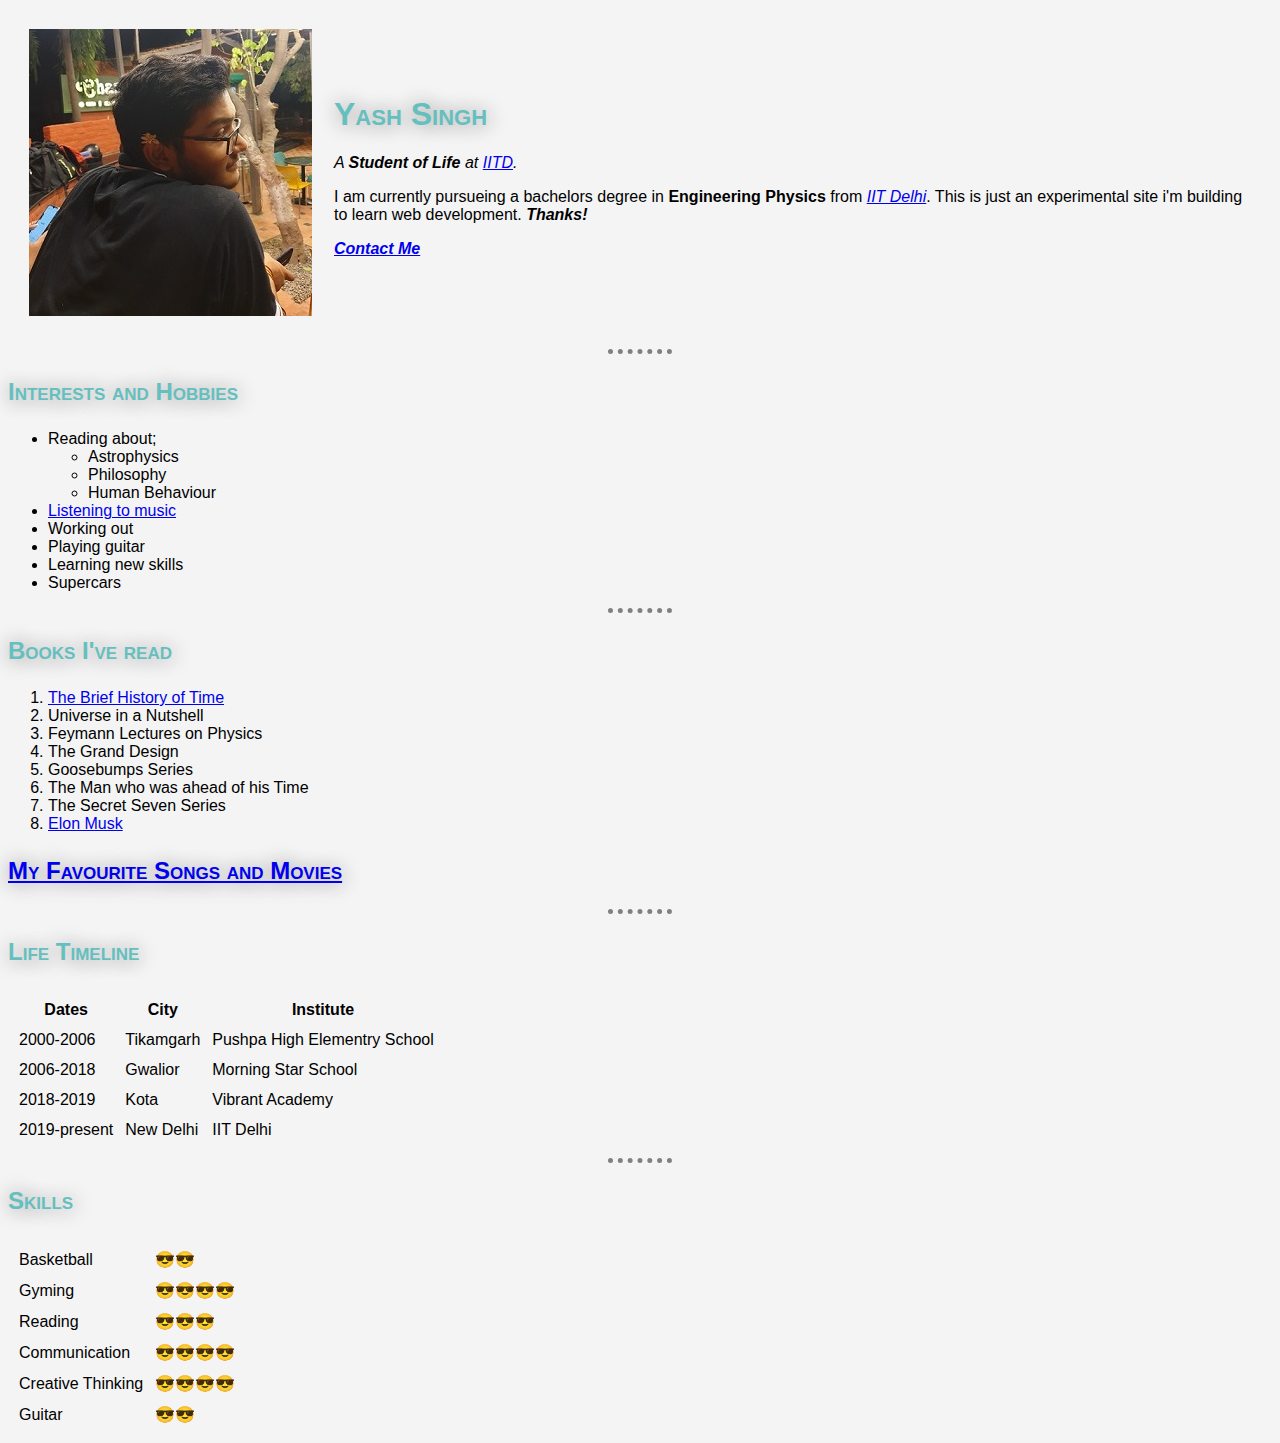
<file: index.html>
<!DOCTYPE html>
<html lang="en" dir="ltr">

<head>
  <meta charset="utf-8">
  <meta name='description' content='This page is about me and my interests and my hobbies and just that.'>
  <title>😎 Yash's personal Site 😎</title>
 <link rel="stylesheet" href="CSS/styles.css">
</head>

<body>

</body>
  <table cellspacing='20'>
    <tr>
      <td><img src="images/profile.jpg" alt="Yash Singh (IITD)"></td>
      <td>
        <h1>Yash Singh</h1>
        <p> <em>A <strong>Student of Life</strong> at <a href="http://www.iitd.ac.in/">IITD</a>.</em></p>
        <p>I am currently pursueing a bachelors degree in <strong>Engineering Physics</strong> from <em><a href="http://www.iitd.ac.in/">IIT Delhi</a></em>.
          This is just an experimental site i'm building to learn web development. <strong><em>Thanks!</em></strong></p>
        <p><em><strong><a href="Contact.html">Contact Me</a></strong></em></p>
      </td>
    </tr>
  </table>



  <hr noshade>
  <h3><strong>Interests and Hobbies</strong></h3>
  <ul>
    <li>Reading about;
      <ul>
        <li>Astrophysics</li>
        <li>Philosophy</li>
        <li>Human Behaviour</li>
      </ul>
    </li>
    <li><a href="https://www.youtube.com/watch?v=HS1OLc1WWnY&list=RDHS1OLc1WWnY&start_radio=1">Listening to music</a></li>
    <li>Working out</li>
    <li>Playing guitar</li>
    <li>Learning new skills</li>
    <li>Supercars</li>
  </ul>
  <hr>
  <h3>Books I've read</h3>
  <ol>
    <li><a href="http://www.hawking.org.uk/">The Brief History of Time</a></li>
    <li>Universe in a Nutshell</li>
    <li>Feymann Lectures on Physics</li>
    <li>The Grand Design</li>
    <li>Goosebumps Series</li>
    <li>The Man who was ahead of his Time</li>
    <li>The Secret Seven Series</li>
    <li><a href="https://en.wikipedia.org/wiki/Elon_Musk">Elon Musk</a></li>
  </ol>
  <h3><a href="Fav. Songs&Movies.html">My Favourite Songs and Movies</a></h3>
  <hr>
  <h3><strong>Life Timeline</strong></h3>
  <table cellspacing='10'>
    <thead>
      <tr>
        <th>Dates</th>
        <th>City</th>
        <th>Institute</th>
      </tr>
    </thead>
    <tr>
      <td>2000-2006</td>
      <td>Tikamgarh</td>
      <td>Pushpa High Elementry School</td>
    </tr>
    <tr>
      <td>2006-2018</td>
      <td>Gwalior</td>
      <td>Morning Star School</td>
    </tr>
    <tr>
      <td>2018-2019</td>
      <td>Kota</td>
      <td>Vibrant Academy</td>
    </tr>
    <tr>
      <td>2019-present</td>
      <td>New Delhi</td>
      <td>IIT Delhi</td>
    </tr>
  </table>
  <hr>
  <h3>Skills</h3>
  <table cellspacing="10">

          <tr>
            <td>Basketball</td>
            <td>😎😎</td>
          </tr>

          <tr>
            <td>Gyming</td>
            <td>😎😎😎😎</td>
          </tr>
          <tr>
            <td>Reading</td>
            <td>😎😎😎</td>
          </tr>


          <tr>
            <td>Communication</td>
            <td>😎😎😎😎</td>
          </tr>


          <tr>
            <td>Creative Thinking</td>
            <td>😎😎😎😎</td>
          </tr>


          <tr>
            <td>Guitar</td>
            <td>😎😎</td>
          </tr>
  </table>
</body>

</html>
</file>
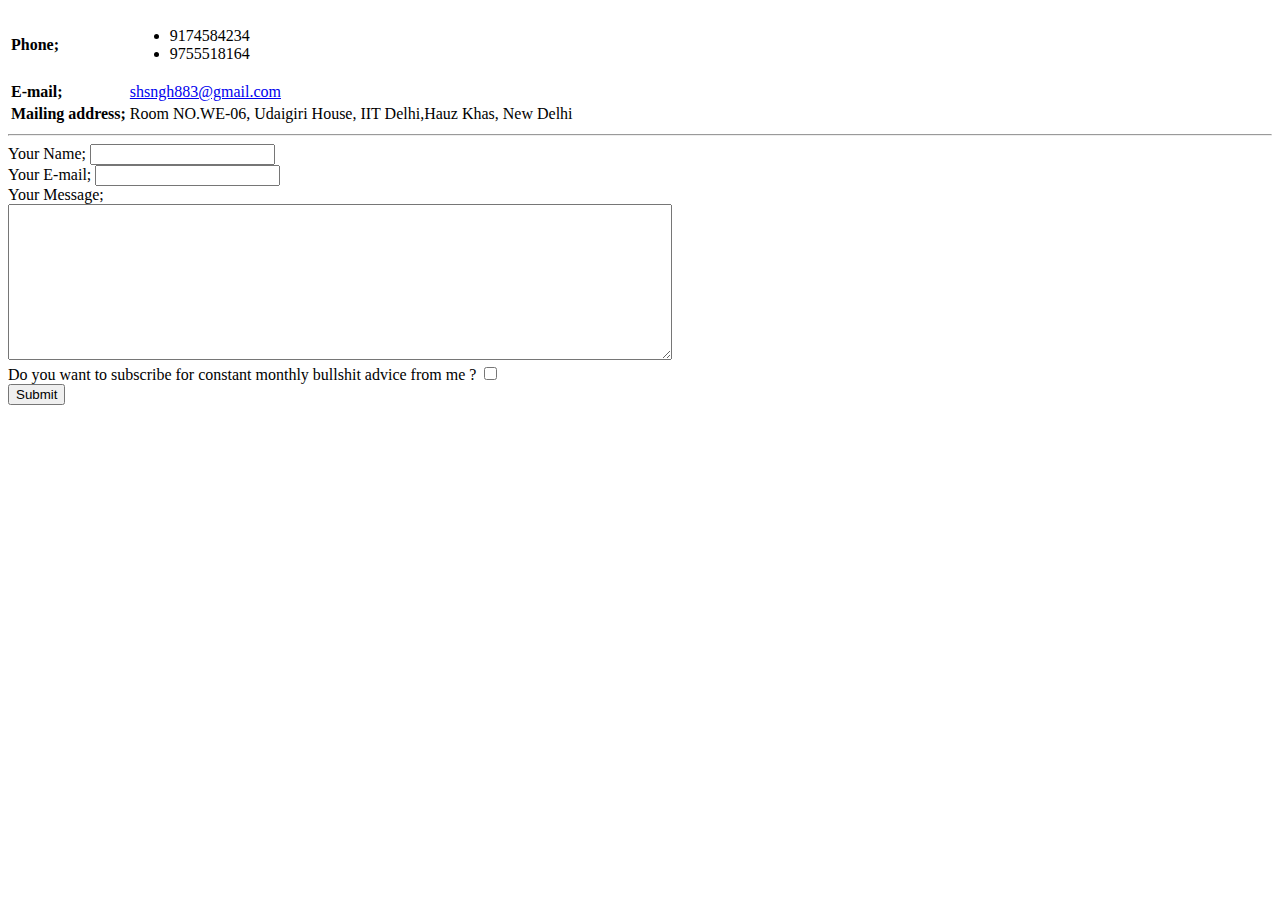
<file: Contact.html>
<!DOCTYPE html>
<html lang="en" dir="ltr">
  <head>
    <meta charset="utf-8">
    <title>Contact</title>
  </head>
  <body>
    <table>
      <tr>
        <td><strong>Phone;</strong></td>
        <td><ul>
          <li>9174584234</li>
          <li>9755518164</li>
        </ul></td>
      </tr>
      <tr>
        <td><strong>E-mail;</strong></td>
        <td><a href="https://mail.google.com/mail/u/0/#inbox?compose=CllgCJfpsdwdDjLvbPrrmTgGgXKVTpjfDcJnkXnXBkkDRKRtGJhppfJcPdZZpvWTMfxncZPjnfg">shsngh883@gmail.com</a></td>
      </tr>
      <tr>
        <td><strong>Mailing address;</strong></td>
        <td>Room NO.WE-06, Udaigiri House, IIT Delhi,Hauz Khas, New Delhi</td>
      </tr>

    </table>
    <hr>
<form class="" action="mailto:shsngh883@gmail.com" method="post" enctype="text/plain">
  <label for="">Your Name;</label>
  <input type="text" name="Name" value=""><br>
  <label for="">Your E-mail;</label>
  <input type="email" name="" value=""><br>
  <label for="">Your Message;</label><br>
  <textarea name="Message" rows="10" cols="80"></textarea><br>

  Do you want to subscribe for constant monthly bullshit advice from me ?

  <input type="checkbox" name="" value=""><br>
  <input type="submit" name="" value="Submit">
</form>

  </body>
</html>
</file>
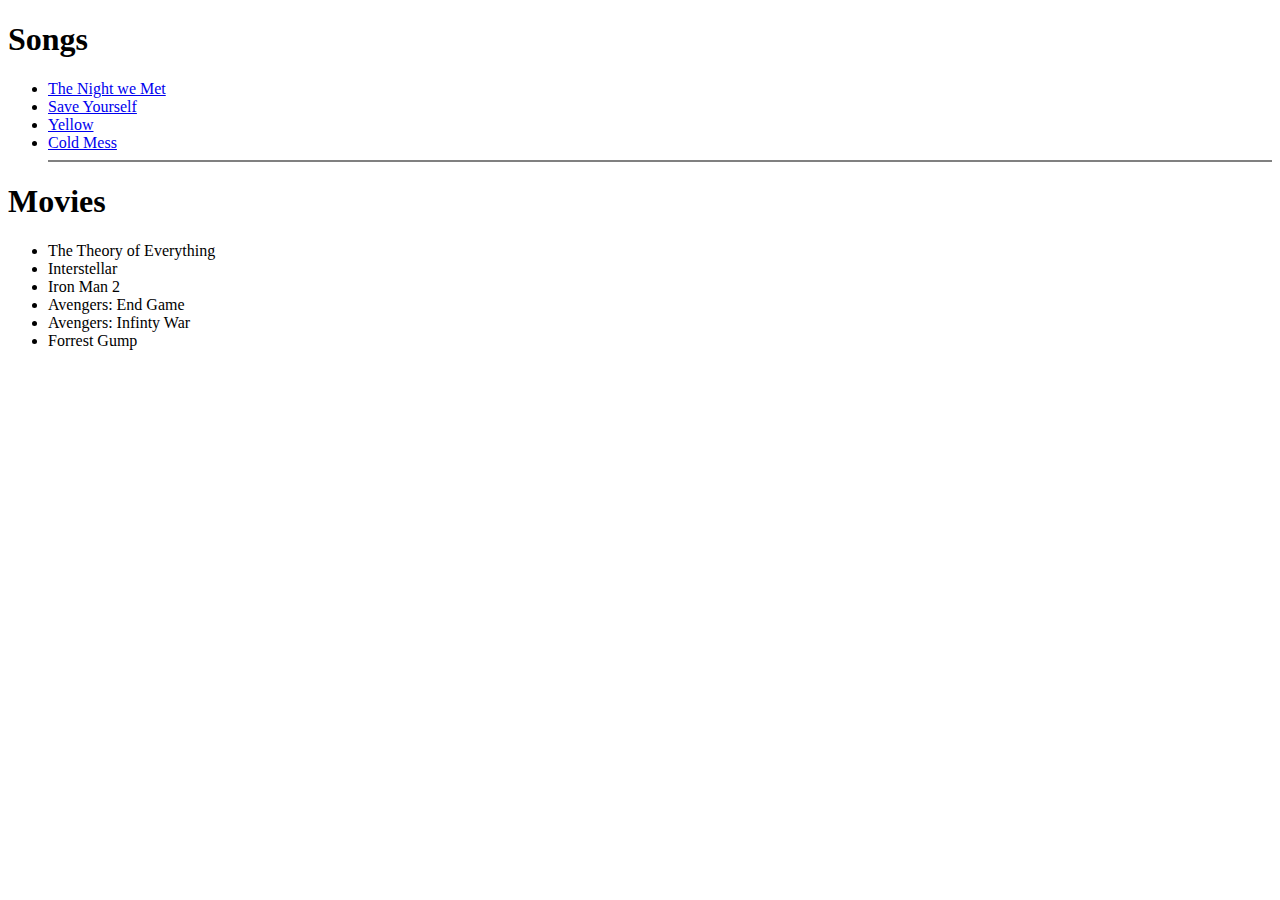
<file: Fav. Songs&Movies.html>
<!DOCTYPE html>
<html lang="en" dir="ltr">
  <head>
    <meta charset="utf-8">
    <title>My Favourite Movies & Music</title>
  </head>
  <body>
    <h1><strong>Songs</strong></h1>
    <ul>
      <li><a href="https://www.youtube.com/watch?v=wGF7PswOENQ&list=RDHS1OLc1WWnY&index=3">The Night we Met</a></li>
      <li><a href="https://www.youtube.com/watch?v=oCi0RHLrauU&list=RDHS1OLc1WWnY&index=4">Save Yourself</a></li>
      <li><a href="https://www.youtube.com/watch?v=yKNxeF4KMsY&list=RDHS1OLc1WWnY&index=10">Yellow</a></li>
      <li><a href="https://www.youtube.com/watch?v=DWagZiMA3LE&list=RDHS1OLc1WWnY&index=11">Cold Mess</a></li>
      <hr noshade>


    </ul>
    <h1><strong>Movies</strong></h1>
    <ul>
      <li>The Theory of Everything</li>
      <li>Interstellar</li>
      <li>Iron Man 2</li>
      <li>Avengers: End Game</li>
      <li>Avengers: Infinty War</li>
      <li>Forrest Gump</li>
    </ul>
  </body>
</html>
</file>
<file: CSS/styles.css>
body {
  background-color: #f4f4f4;

  font-family: Tahoma, Geneva, sans-serif;
}
hr {
  background-color: #f4f4f4;
  border-style: dotted none none none;
  border-width: 5px;
  border-color: grey;
  width: 5%;
}

h1{
  color: #66BFBF;
  font-family: "Arial Black", Gadget, sans-serif;
  font-size: 2em;
  font-variant: small-caps;
  text-shadow: 1px 1px 20px grey;

}
h2 {
  color: #66BFBF;
  font-family: "Arial Black", Gadget, sans-serif;
  font-variant: small-caps;
  text-shadow: 1px 1px 20px grey;
}

h3{
  color: #66BFBF;
  font-family: "Arial Black", Gadget, sans-serif;
  font-size: 1.5em;
  font-variant: small-caps;
  text-shadow: 1px 1px 20px grey;
}
</file>
